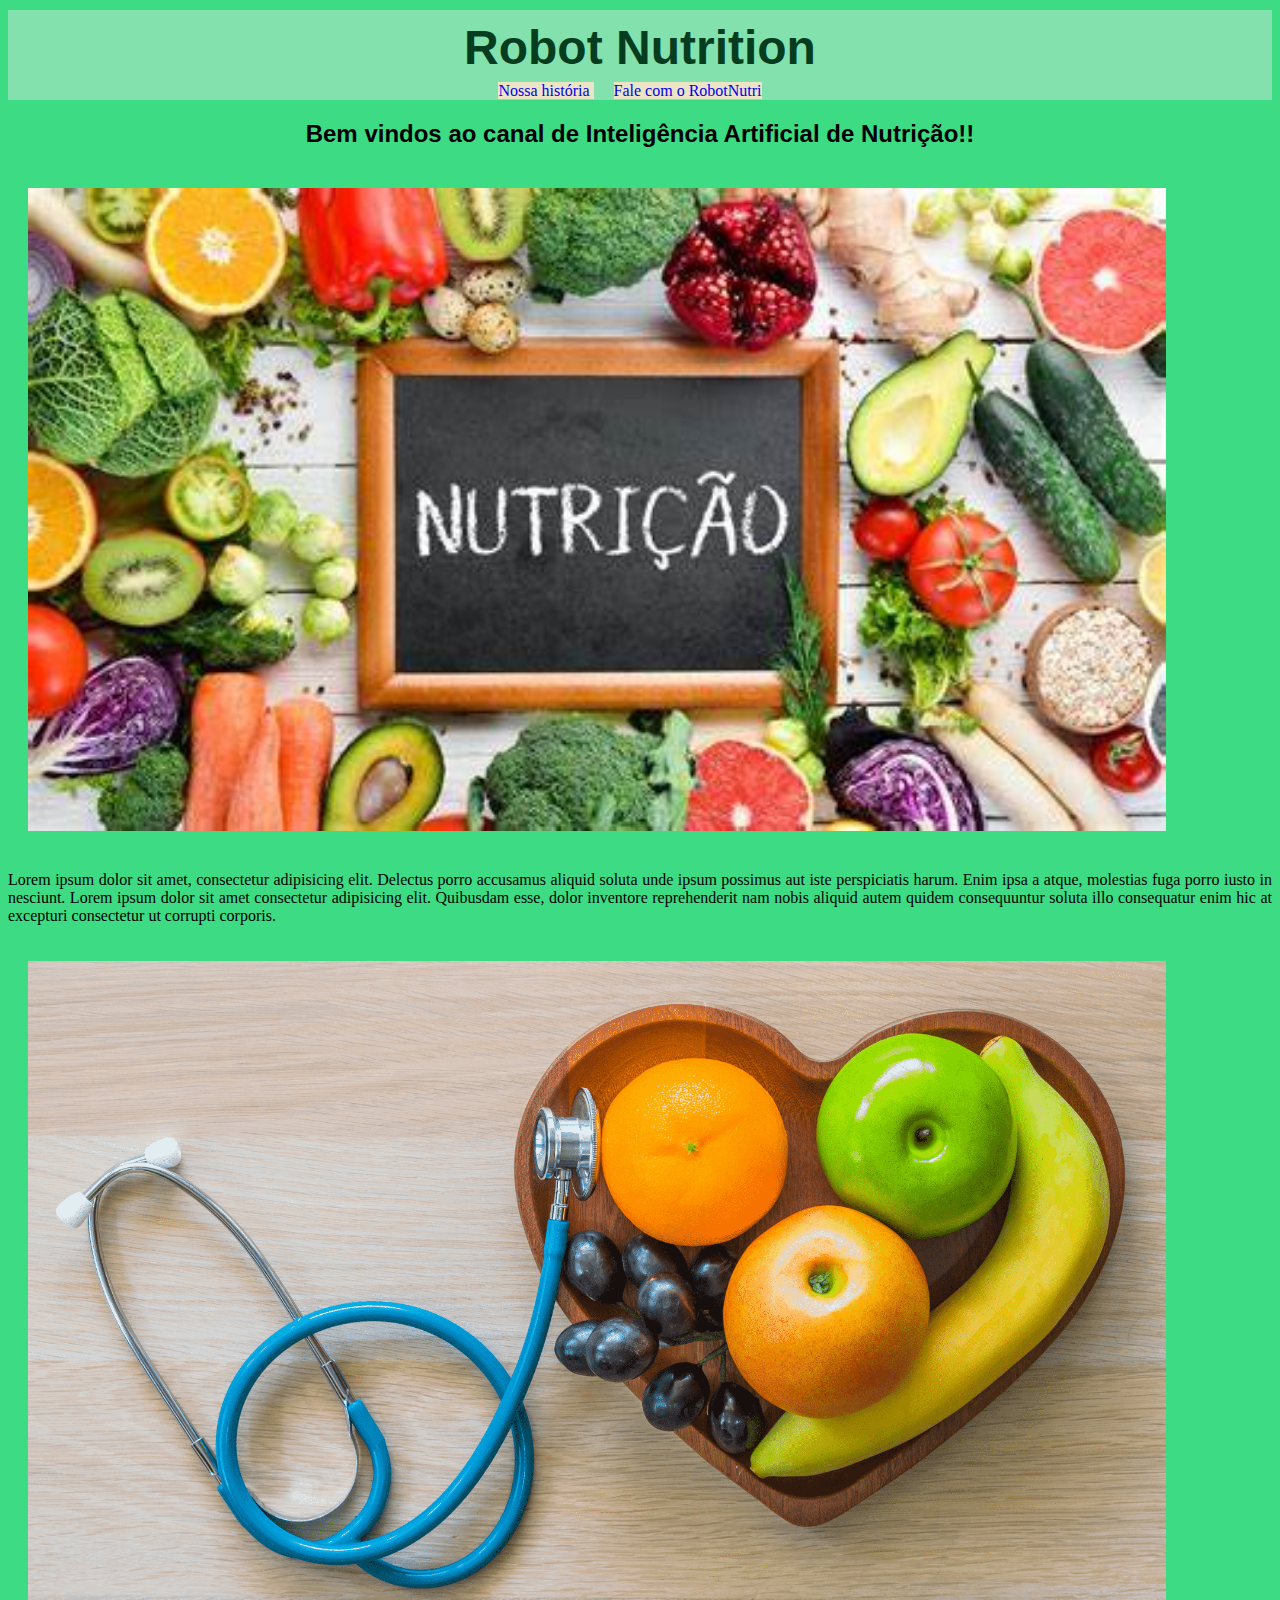
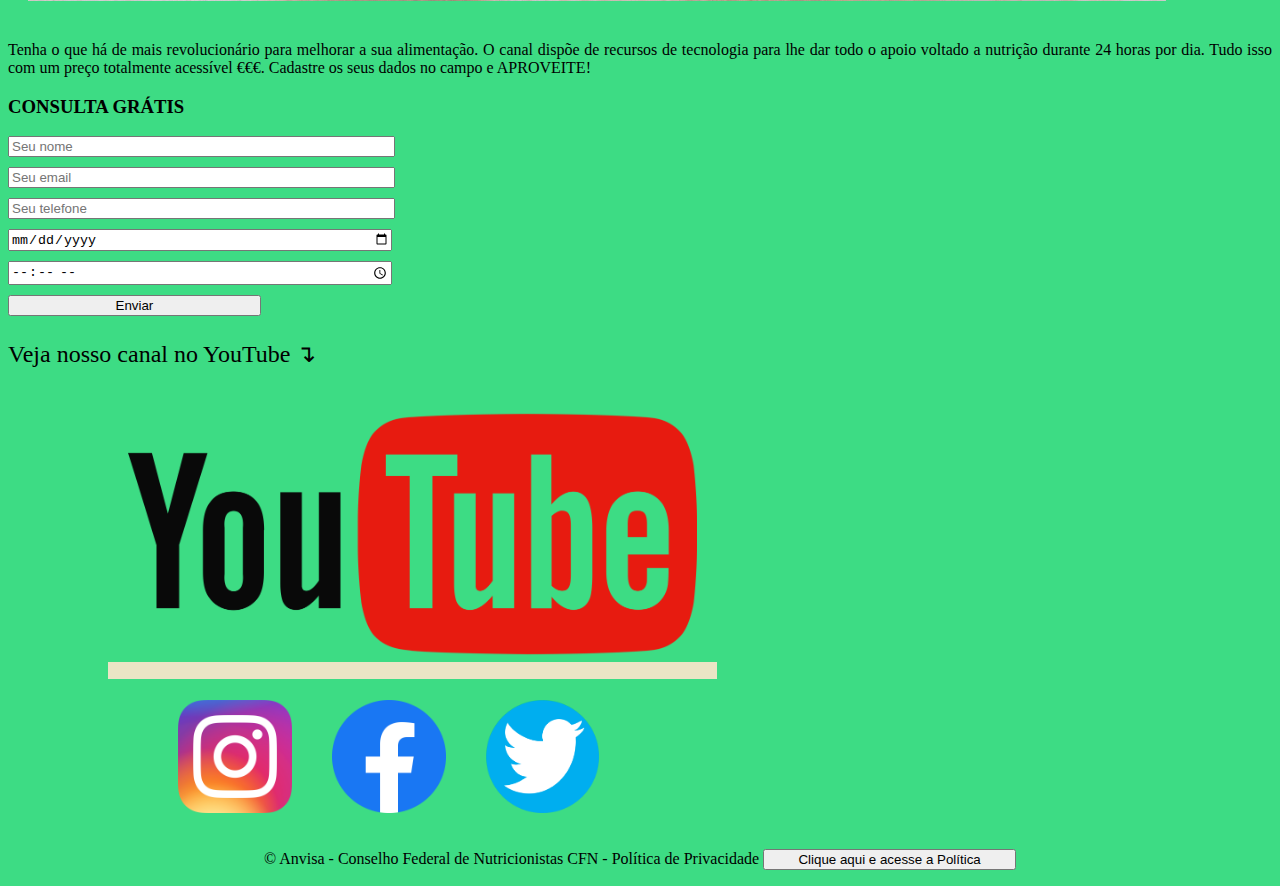
<file: index.html>
<!DOCTYPE html>
<html lang="pt-br">
<head>
    <meta charset="UTF-8">
    <meta http-equiv="X-UA-Compatible" content="IE-edge">
    <meta name="viewport" content="width=device-width, initial-scale=1.0">
    <title>Robot Nutrition - O seu nutrir inteligente</title>
    <link rel="stylesheet" href="main.css">
    <link rel="preconnect" href="https://fonts.gstatic.com" crossorigin>
    <link rel="preconnect" href="https://fonts.googleapis.com">
    <link href="https://fonts.googleapis.com/css2?family=Noto+Sans:wght@300&display=swap" rel="stylesheet">
    <link rel="shortcut icon" href="favicon-16x16.png" type="image/x-icon">
    
</head>
<header>
    <h1 id="nutri">Robot Nutrition</h1>
    <nav>
        <a href="#about">Nossa história </a>
        <a href="#contact">Fale com o RobotNutri</a>
    </nav>
    </header> 
<body>
    <main>
        <h2>
            Bem vindos ao canal de Inteligência Artificial de Nutrição!!
        </h2>
    <section>
        <picture id="about">
            <source media="(max-width: 300px)" srcset="imagens/nutricaoPrincipal">
        <img src="nutricaoPrincipal.jpg" alt="Logo Principal loja" />
        <p>Lorem ipsum dolor sit amet, consectetur adipisicing elit. Delectus porro accusamus aliquid soluta unde ipsum possimus aut iste perspiciatis harum. Enim ipsa a atque, molestias fuga porro iusto in nesciunt. Lorem ipsum dolor sit amet consectetur adipisicing elit. Quibusdam esse, dolor inventore reprehenderit nam nobis aliquid autem quidem consequuntur soluta illo consequatur enim hic at excepturi consectetur ut corrupti corporis.</p>
            <img src="nutricaochild1.webp" alt="corpo">
        </picture>
        <p>
        Tenha o que há de mais revolucionário para melhorar a sua alimentação. O canal dispõe de recursos de tecnologia para lhe dar todo o apoio voltado a nutrição durante 24 horas por dia. Tudo isso com um preço totalmente acessível €€€. Cadastre os seus dados no campo e APROVEITE!
        </p>
        <h3 id="contact">CONSULTA GRÁTIS</h3>
        <form>
        <input type="text" placeholder="Seu nome" required/>
        <input type="email" placeholder="Seu email" required/>
        <input type="number" placeholder="Seu telefone" required/>
        <input type="date" placeholder="Data" required/>
        <input type="time" placeholder="Horário" required/>
        <button type="submit">Enviar</button> 
        </form>
        <div id="interatividade">
        <p>
            Veja nosso canal no YouTube ↴
        </p>
        </div>
        <article class="ligacao">
            <a href="pagina2.html" target="_blank"><img src="youtube.png" alt="link youtube"></a>
        </article>
        <div id="logo">
    <img src="./instagram.png" alt="Logo instagram">
    <img src="./facebook.png" alt="Logo facebook">
    <img src="./twitter.png" alt="Logo twitter">
</div>
</section>
</main>
    <footer class="rodape">
            <p>
                &copy; Anvisa - Conselho Federal de Nutricionistas CFN - Política de Privacidade 
                <button type="submit">Clique aqui e acesse a Política</button>
            </p>
    </footer>
</body>
</html>
</file>
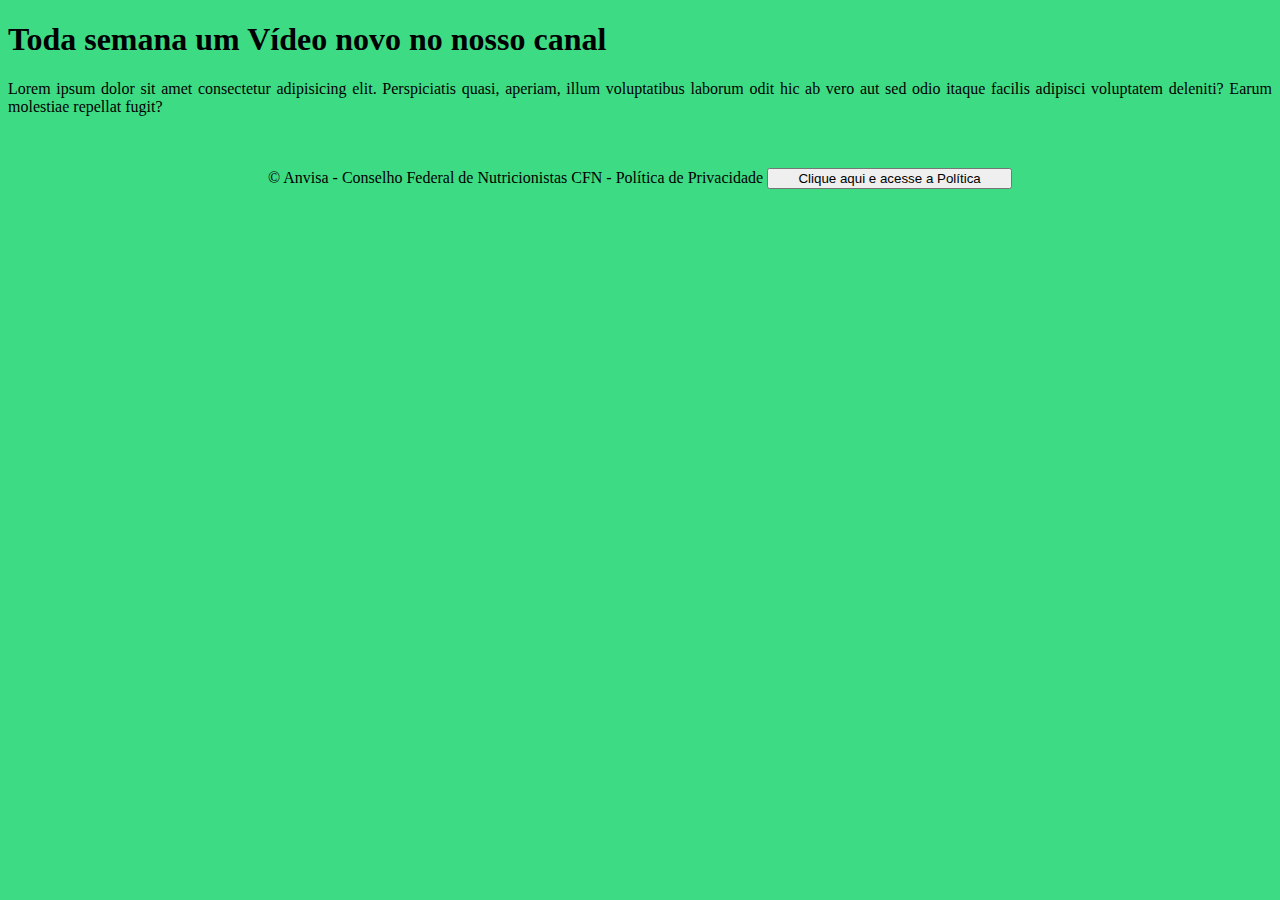
<file: pagina2.html>
<!DOCTYPE html>
<html lang="pt-br">
<head>
    <meta charset="UTF-8">
    <meta name="viewport" content="width=device-width, initial-scale=1.0">
    <title>Robot Nutrition - O seu nutrir inteligente</title>
    <link rel="stylesheet" href="main.css">
</head>
<body>
    <h1>Toda semana um Vídeo novo no nosso canal</h1>
    <p>Lorem ipsum dolor sit amet consectetur adipisicing elit. Perspiciatis quasi, aperiam, illum voluptatibus laborum odit hic ab vero aut sed odio itaque facilis adipisci voluptatem deleniti? Earum molestiae repellat fugit?</p>
    <div class="video"><iframe
    width="560" height="315" src="https://www.youtube.com/embed/PtJ5UiSLdpE?si=cYS3YPy_l9RuHTmO" title="YouTube video player" frameborder="0" allow="accelerometer; autoplay; clipboard-write; encrypted-media; gyroscope; picture-in-picture; web-share" allowfullscreen></iframe>
    <footer class="rodape">
        <p>
            &copy; Anvisa - Conselho Federal de Nutricionistas CFN - Política de Privacidade 
            <button type="submit">Clique aqui e acesse a Política</button>
        </p>
</footer>
</div>
</body>
</html>
</file>
<file: main.css>
:root{
    --font-padrao: arial, verdana, helvetica, sans-serif;
    --font-optional:var(Noto) 

--cor0: #c5ebd6;
--cor1: #83e1ad;
--cor2: #3ddc84;
--cor3: #1a5c37;
--cor4: #063d1e;
--cor5: #ebe5c5;
}


#nutri{
    font-size: 3em;
    color: #063d1e;
    background-color: #83e1ad;
    padding: 10px;
    margin-top: 10px;
    font-family: var(--font-padrao);
    text-align: center;
    

}
nav{
    background-color:#83e1ad;
    padding: auto;
    margin-top: -35px;
    text-align: center;
    font-family: Georgia, 'Times New Roman', Times, serif;
   
}

body{
    background-color: #3ddc84;
}

a{
    text-decoration: none;
    margin-right: 20px;
    background-color: #ebe5c5;
   
}

#logo{
    width: 10%;
    margin-left: 150px;
    display: flex;
}


img{
    padding: 20px;
    width: 90%;
}

h2{
    font-family:var(--font-padrao);
    text-align: center;
}

p{
    text-align: justify;
}

#interatividade{
    font-size: 1.5em;
}

.ligacao{
    width: 50%;
    margin-left: 100px;
}

div.video{
    background-color: #3ddc84;
    margin-bottom: 30px;
    padding: 20px;
    position: relative;
    padding-bottom: 50%;
}

div.video > iframe{
    position: absolute;
    top: 5%;
    left: 7%;
    width: 90%;
    height: 90%;
}

input{
    display: block;
    margin-bottom: 10px;
    width: 30%;
}

button{
    width: 20%;
}

.rodape > p{
    text-align: center;
    background-color: #3ddc84;
    
}
</file>
